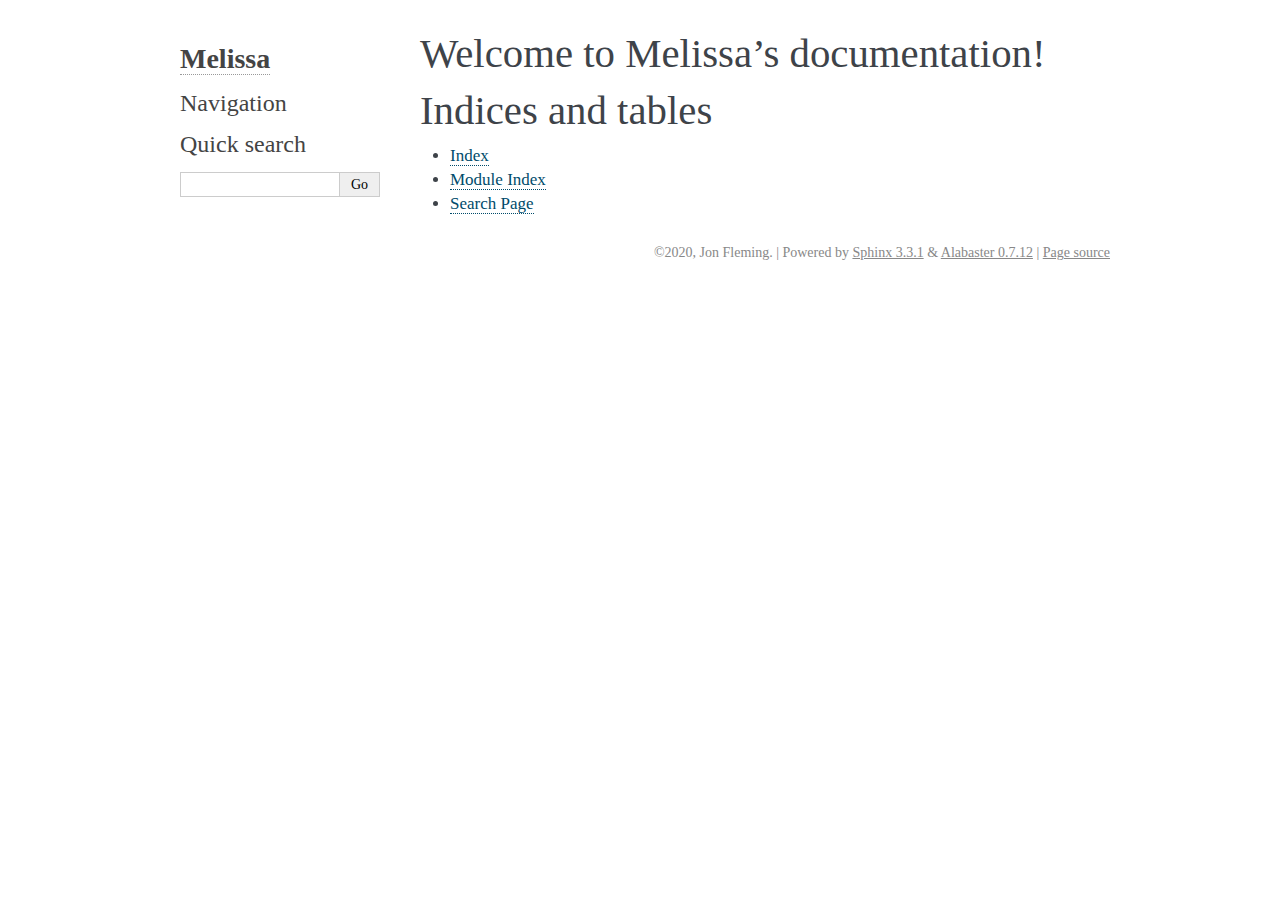
<file: docs/source/_build/html/index.html>
<!DOCTYPE html>

<html>
  <head>
    <meta charset="utf-8" />
    <meta name="viewport" content="width=device-width, initial-scale=1.0" />
    <title>Welcome to Melissa’s documentation! &#8212; Melissa 0.1 documentation</title>
    <link rel="stylesheet" href="_static/pygments.css" type="text/css" />
    <link rel="stylesheet" href="_static/alabaster.css" type="text/css" />
    <script id="documentation_options" data-url_root="./" src="_static/documentation_options.js"></script>
    <script src="_static/jquery.js"></script>
    <script src="_static/underscore.js"></script>
    <script src="_static/doctools.js"></script>
    <script src="_static/language_data.js"></script>
    <link rel="index" title="Index" href="genindex.html" />
    <link rel="search" title="Search" href="search.html" />
   
  <link rel="stylesheet" href="_static/custom.css" type="text/css" />
  
  
  <meta name="viewport" content="width=device-width, initial-scale=0.9, maximum-scale=0.9" />

  </head><body>
  

    <div class="document">
      <div class="documentwrapper">
        <div class="bodywrapper">
          

          <div class="body" role="main">
            
  <div class="section" id="welcome-to-melissa-s-documentation">
<h1>Welcome to Melissa’s documentation!<a class="headerlink" href="#welcome-to-melissa-s-documentation" title="Permalink to this headline">¶</a></h1>
<div class="toctree-wrapper compound">
</div>
</div>
<div class="section" id="indices-and-tables">
<h1>Indices and tables<a class="headerlink" href="#indices-and-tables" title="Permalink to this headline">¶</a></h1>
<ul class="simple">
<li><p><a class="reference internal" href="genindex.html"><span class="std std-ref">Index</span></a></p></li>
<li><p><a class="reference internal" href="py-modindex.html"><span class="std std-ref">Module Index</span></a></p></li>
<li><p><a class="reference internal" href="search.html"><span class="std std-ref">Search Page</span></a></p></li>
</ul>
</div>


          </div>
          
        </div>
      </div>
      <div class="sphinxsidebar" role="navigation" aria-label="main navigation">
        <div class="sphinxsidebarwrapper">
<h1 class="logo"><a href="#">Melissa</a></h1>








<h3>Navigation</h3>

<div class="relations">
<h3>Related Topics</h3>
<ul>
  <li><a href="#">Documentation overview</a><ul>
  </ul></li>
</ul>
</div>
<div id="searchbox" style="display: none" role="search">
  <h3 id="searchlabel">Quick search</h3>
    <div class="searchformwrapper">
    <form class="search" action="search.html" method="get">
      <input type="text" name="q" aria-labelledby="searchlabel" />
      <input type="submit" value="Go" />
    </form>
    </div>
</div>
<script>$('#searchbox').show(0);</script>








        </div>
      </div>
      <div class="clearer"></div>
    </div>
    <div class="footer">
      &copy;2020, Jon Fleming.
      
      |
      Powered by <a href="http://sphinx-doc.org/">Sphinx 3.3.1</a>
      &amp; <a href="https://github.com/bitprophet/alabaster">Alabaster 0.7.12</a>
      
      |
      <a href="_sources/index.rst.txt"
          rel="nofollow">Page source</a>
    </div>

    

    
  </body>
</html>
</file>
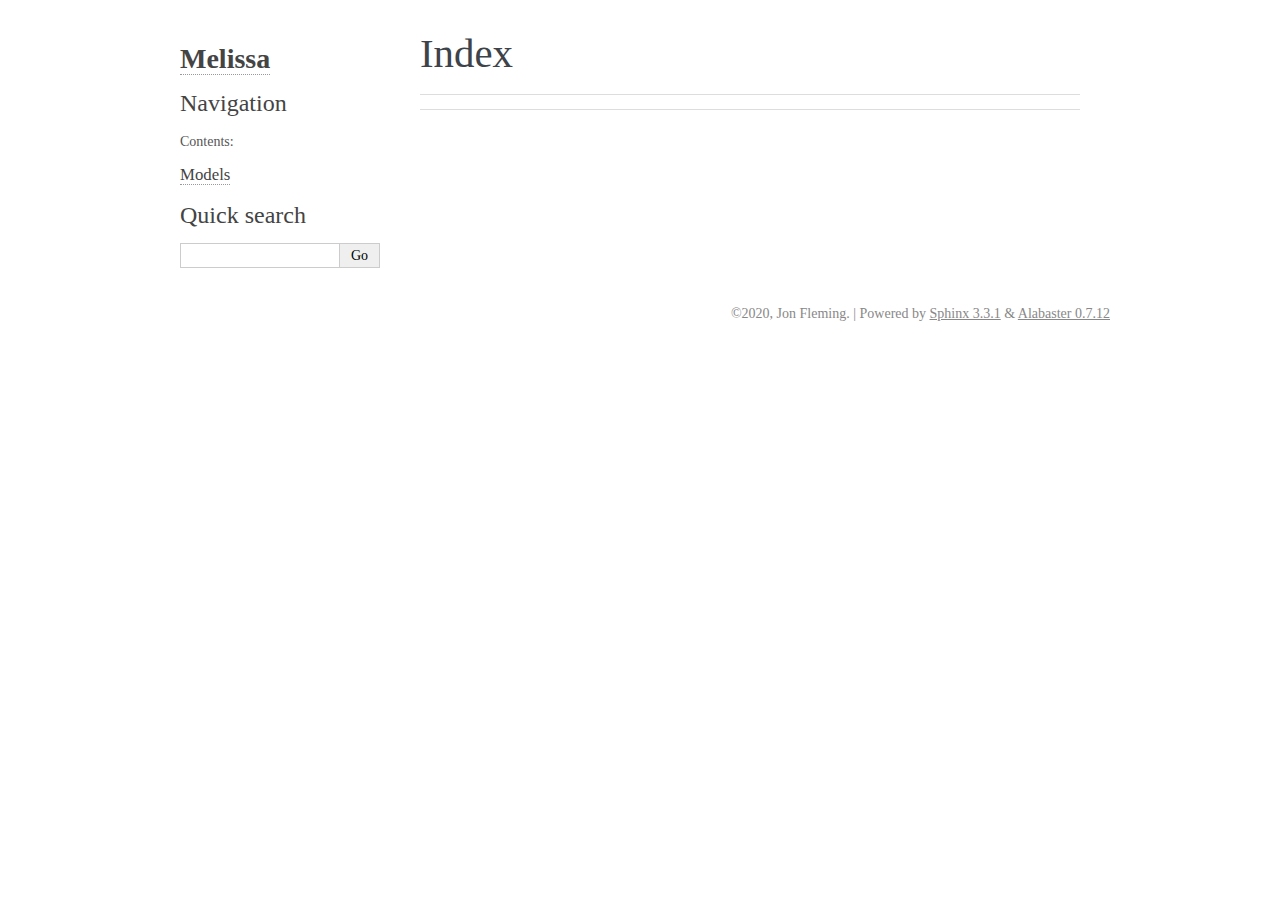
<file: docs/source/_build/html/genindex.html>
<!DOCTYPE html>

<html>
  <head>
    <meta charset="utf-8" />
    <meta name="viewport" content="width=device-width, initial-scale=1.0" />
    <title>Index &#8212; Fleming AI 0.1 documentation</title>
    <link rel="stylesheet" href="_static/pygments.css" type="text/css" />
    <link rel="stylesheet" href="_static/alabaster.css" type="text/css" />
    <script id="documentation_options" data-url_root="./" src="_static/documentation_options.js"></script>
    <script src="_static/jquery.js"></script>
    <script src="_static/underscore.js"></script>
    <script src="_static/doctools.js"></script>
    <script src="_static/language_data.js"></script>
    <link rel="index" title="Index" href="#" />
    <link rel="search" title="Search" href="search.html" />
   
  <link rel="stylesheet" href="_static/custom.css" type="text/css" />
  
  
  <meta name="viewport" content="width=device-width, initial-scale=0.9, maximum-scale=0.9" />

  </head><body>
  

    <div class="document">
      <div class="documentwrapper">
        <div class="bodywrapper">
          

          <div class="body" role="main">
            

<h1 id="index">Index</h1>

<div class="genindex-jumpbox">
 
</div>


          </div>
          
        </div>
      </div>
      <div class="sphinxsidebar" role="navigation" aria-label="main navigation">
        <div class="sphinxsidebarwrapper">
<h1 class="logo"><a href="index.html">Melissa</a></h1>








<h3>Navigation</h3>
<p class="caption"><span class="caption-text">Contents:</span></p>
<ul>
<li class="toctree-l1"><a class="reference internal" href="modules/models.html">Models</a></li>
</ul>

<div class="relations">
<h3>Related Topics</h3>
<ul>
  <li><a href="index.html">Documentation overview</a><ul>
  </ul></li>
</ul>
</div>
<div id="searchbox" style="display: none" role="search">
  <h3 id="searchlabel">Quick search</h3>
    <div class="searchformwrapper">
    <form class="search" action="search.html" method="get">
      <input type="text" name="q" aria-labelledby="searchlabel" />
      <input type="submit" value="Go" />
    </form>
    </div>
</div>
<script>$('#searchbox').show(0);</script>








        </div>
      </div>
      <div class="clearer"></div>
    </div>
    <div class="footer">
      &copy;2020, Jon Fleming.
      
      |
      Powered by <a href="http://sphinx-doc.org/">Sphinx 3.3.1</a>
      &amp; <a href="https://github.com/bitprophet/alabaster">Alabaster 0.7.12</a>
      
    </div>

    

    
  </body>
</html>
</file>
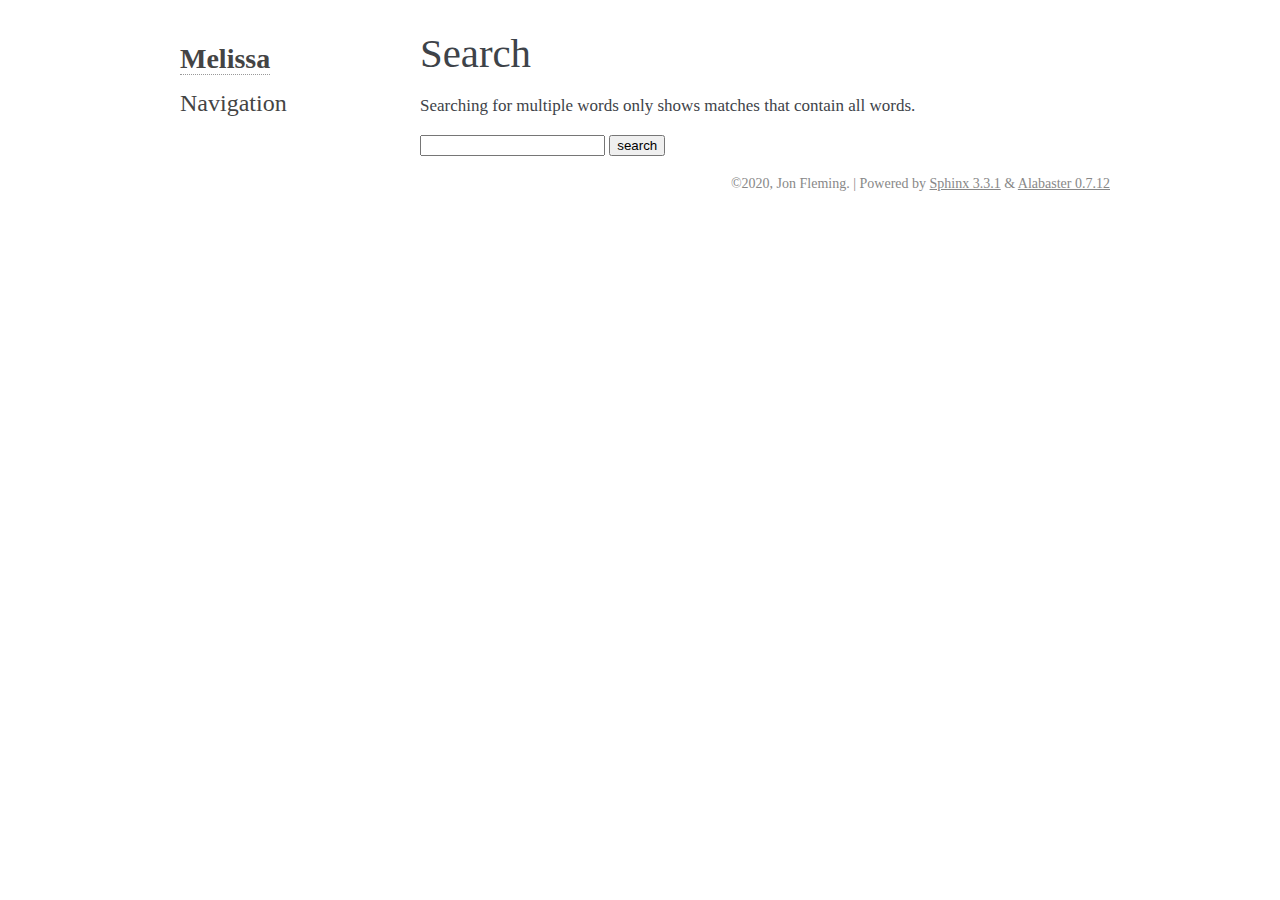
<file: docs/source/_build/html/search.html>
<!DOCTYPE html>

<html>
  <head>
    <meta charset="utf-8" />
    <meta name="viewport" content="width=device-width, initial-scale=1.0" />
    <title>Search &#8212; Melissa 0.1 documentation</title>
    <link rel="stylesheet" href="_static/pygments.css" type="text/css" />
    <link rel="stylesheet" href="_static/alabaster.css" type="text/css" />
    
    <script id="documentation_options" data-url_root="./" src="_static/documentation_options.js"></script>
    <script src="_static/jquery.js"></script>
    <script src="_static/underscore.js"></script>
    <script src="_static/doctools.js"></script>
    <script src="_static/language_data.js"></script>
    <script src="_static/searchtools.js"></script>
    <link rel="index" title="Index" href="genindex.html" />
    <link rel="search" title="Search" href="#" />
  <script src="searchindex.js" defer></script>
  
   
  <link rel="stylesheet" href="_static/custom.css" type="text/css" />
  
  
  <meta name="viewport" content="width=device-width, initial-scale=0.9, maximum-scale=0.9" />


  </head><body>
  

    <div class="document">
      <div class="documentwrapper">
        <div class="bodywrapper">
          

          <div class="body" role="main">
            
  <h1 id="search-documentation">Search</h1>
  <div id="fallback" class="admonition warning">
  <script>$('#fallback').hide();</script>
  <p>
    Please activate JavaScript to enable the search
    functionality.
  </p>
  </div>
  <p>
    Searching for multiple words only shows matches that contain
    all words.
  </p>
  <form action="" method="get">
    <input type="text" name="q" aria-labelledby="search-documentation" value="" />
    <input type="submit" value="search" />
    <span id="search-progress" style="padding-left: 10px"></span>
  </form>
  
  <div id="search-results">
  
  </div>

          </div>
          
        </div>
      </div>
      <div class="sphinxsidebar" role="navigation" aria-label="main navigation">
        <div class="sphinxsidebarwrapper">
<h1 class="logo"><a href="index.html">Melissa</a></h1>








<h3>Navigation</h3>

<div class="relations">
<h3>Related Topics</h3>
<ul>
  <li><a href="index.html">Documentation overview</a><ul>
  </ul></li>
</ul>
</div>








        </div>
      </div>
      <div class="clearer"></div>
    </div>
    <div class="footer">
      &copy;2020, Jon Fleming.
      
      |
      Powered by <a href="http://sphinx-doc.org/">Sphinx 3.3.1</a>
      &amp; <a href="https://github.com/bitprophet/alabaster">Alabaster 0.7.12</a>
      
    </div>

    

    
  </body>
</html>
</file>
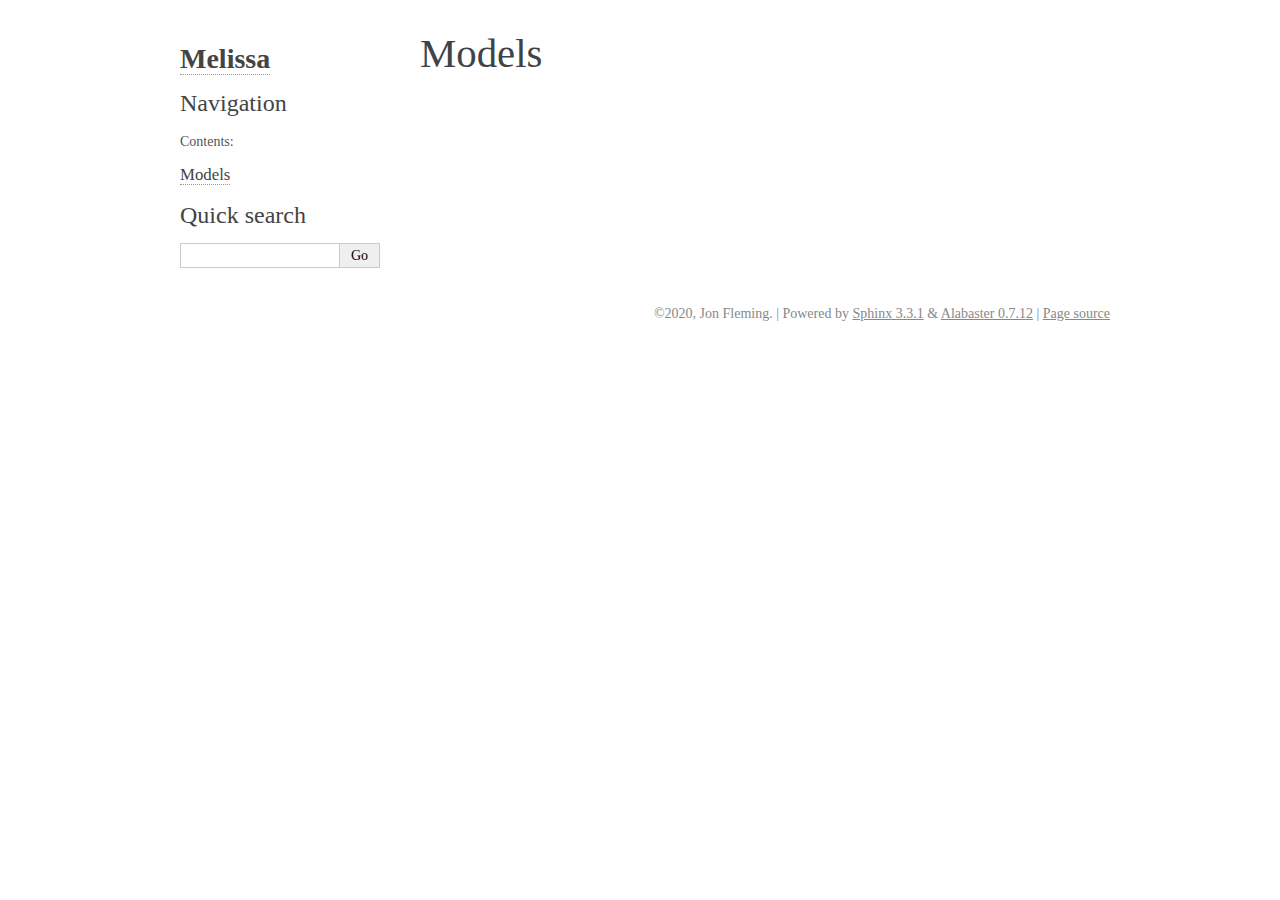
<file: docs/source/_build/html/modules/models.html>
<!DOCTYPE html>

<html>
  <head>
    <meta charset="utf-8" />
    <meta name="viewport" content="width=device-width, initial-scale=1.0" />
    <title>Models &#8212; Melissa 0.1 documentation</title>
    <link rel="stylesheet" href="../_static/pygments.css" type="text/css" />
    <link rel="stylesheet" href="../_static/alabaster.css" type="text/css" />
    <script id="documentation_options" data-url_root="../" src="../_static/documentation_options.js"></script>
    <script src="../_static/jquery.js"></script>
    <script src="../_static/underscore.js"></script>
    <script src="../_static/doctools.js"></script>
    <script src="../_static/language_data.js"></script>
    <link rel="index" title="Index" href="../genindex.html" />
    <link rel="search" title="Search" href="../search.html" />
    <link rel="prev" title="Welcome to Melissa" href="../index.html" />
   
  <link rel="stylesheet" href="../_static/custom.css" type="text/css" />
  
  
  <meta name="viewport" content="width=device-width, initial-scale=0.9, maximum-scale=0.9" />

  </head><body>
  

    <div class="document">
      <div class="documentwrapper">
        <div class="bodywrapper">
          

          <div class="body" role="main">
            
  <div class="section" id="models">
<h1>Models<a class="headerlink" href="#models" title="Permalink to this headline">¶</a></h1>
</div>


          </div>
          
        </div>
      </div>
      <div class="sphinxsidebar" role="navigation" aria-label="main navigation">
        <div class="sphinxsidebarwrapper">
<h1 class="logo"><a href="../index.html">Melissa</a></h1>








<h3>Navigation</h3>
<p class="caption"><span class="caption-text">Contents:</span></p>
<ul class="current">
<li class="toctree-l1 current"><a class="current reference internal" href="#">Models</a></li>
</ul>

<div class="relations">
<h3>Related Topics</h3>
<ul>
  <li><a href="../index.html">Documentation overview</a><ul>
      <li>Previous: <a href="../index.html" title="previous chapter">Welcome to Melissa</a></li>
  </ul></li>
</ul>
</div>
<div id="searchbox" style="display: none" role="search">
  <h3 id="searchlabel">Quick search</h3>
    <div class="searchformwrapper">
    <form class="search" action="../search.html" method="get">
      <input type="text" name="q" aria-labelledby="searchlabel" />
      <input type="submit" value="Go" />
    </form>
    </div>
</div>
<script>$('#searchbox').show(0);</script>








        </div>
      </div>
      <div class="clearer"></div>
    </div>
    <div class="footer">
      &copy;2020, Jon Fleming.
      
      |
      Powered by <a href="http://sphinx-doc.org/">Sphinx 3.3.1</a>
      &amp; <a href="https://github.com/bitprophet/alabaster">Alabaster 0.7.12</a>
      
      |
      <a href="../_sources/modules/models.rst.txt"
          rel="nofollow">Page source</a>
    </div>

    

    
  </body>
</html>
</file>
<file: docs/source/_build/html/_static/pygments.css>
pre { line-height: 125%; margin: 0; }
td.linenos pre { color: #000000; background-color: #f0f0f0; padding-left: 5px; padding-right: 5px; }
span.linenos { color: #000000; background-color: #f0f0f0; padding-left: 5px; padding-right: 5px; }
td.linenos pre.special { color: #000000; background-color: #ffffc0; padding-left: 5px; padding-right: 5px; }
span.linenos.special { color: #000000; background-color: #ffffc0; padding-left: 5px; padding-right: 5px; }
.highlight .hll { background-color: #ffffcc }
.highlight { background: #f8f8f8; }
.highlight .c { color: #8f5902; font-style: italic } /* Comment */
.highlight .err { color: #a40000; border: 1px solid #ef2929 } /* Error */
.highlight .g { color: #000000 } /* Generic */
.highlight .k { color: #004461; font-weight: bold } /* Keyword */
.highlight .l { color: #000000 } /* Literal */
.highlight .n { color: #000000 } /* Name */
.highlight .o { color: #582800 } /* Operator */
.highlight .x { color: #000000 } /* Other */
.highlight .p { color: #000000; font-weight: bold } /* Punctuation */
.highlight .ch { color: #8f5902; font-style: italic } /* Comment.Hashbang */
.highlight .cm { color: #8f5902; font-style: italic } /* Comment.Multiline */
.highlight .cp { color: #8f5902 } /* Comment.Preproc */
.highlight .cpf { color: #8f5902; font-style: italic } /* Comment.PreprocFile */
.highlight .c1 { color: #8f5902; font-style: italic } /* Comment.Single */
.highlight .cs { color: #8f5902; font-style: italic } /* Comment.Special */
.highlight .gd { color: #a40000 } /* Generic.Deleted */
.highlight .ge { color: #000000; font-style: italic } /* Generic.Emph */
.highlight .gr { color: #ef2929 } /* Generic.Error */
.highlight .gh { color: #000080; font-weight: bold } /* Generic.Heading */
.highlight .gi { color: #00A000 } /* Generic.Inserted */
.highlight .go { color: #888888 } /* Generic.Output */
.highlight .gp { color: #745334 } /* Generic.Prompt */
.highlight .gs { color: #000000; font-weight: bold } /* Generic.Strong */
.highlight .gu { color: #800080; font-weight: bold } /* Generic.Subheading */
.highlight .gt { color: #a40000; font-weight: bold } /* Generic.Traceback */
.highlight .kc { color: #004461; font-weight: bold } /* Keyword.Constant */
.highlight .kd { color: #004461; font-weight: bold } /* Keyword.Declaration */
.highlight .kn { color: #004461; font-weight: bold } /* Keyword.Namespace */
.highlight .kp { color: #004461; font-weight: bold } /* Keyword.Pseudo */
.highlight .kr { color: #004461; font-weight: bold } /* Keyword.Reserved */
.highlight .kt { color: #004461; font-weight: bold } /* Keyword.Type */
.highlight .ld { color: #000000 } /* Literal.Date */
.highlight .m { color: #990000 } /* Literal.Number */
.highlight .s { color: #4e9a06 } /* Literal.String */
.highlight .na { color: #c4a000 } /* Name.Attribute */
.highlight .nb { color: #004461 } /* Name.Builtin */
.highlight .nc { color: #000000 } /* Name.Class */
.highlight .no { color: #000000 } /* Name.Constant */
.highlight .nd { color: #888888 } /* Name.Decorator */
.highlight .ni { color: #ce5c00 } /* Name.Entity */
.highlight .ne { color: #cc0000; font-weight: bold } /* Name.Exception */
.highlight .nf { color: #000000 } /* Name.Function */
.highlight .nl { color: #f57900 } /* Name.Label */
.highlight .nn { color: #000000 } /* Name.Namespace */
.highlight .nx { color: #000000 } /* Name.Other */
.highlight .py { color: #000000 } /* Name.Property */
.highlight .nt { color: #004461; font-weight: bold } /* Name.Tag */
.highlight .nv { color: #000000 } /* Name.Variable */
.highlight .ow { color: #004461; font-weight: bold } /* Operator.Word */
.highlight .w { color: #f8f8f8; text-decoration: underline } /* Text.Whitespace */
.highlight .mb { color: #990000 } /* Literal.Number.Bin */
.highlight .mf { color: #990000 } /* Literal.Number.Float */
.highlight .mh { color: #990000 } /* Literal.Number.Hex */
.highlight .mi { color: #990000 } /* Literal.Number.Integer */
.highlight .mo { color: #990000 } /* Literal.Number.Oct */
.highlight .sa { color: #4e9a06 } /* Literal.String.Affix */
.highlight .sb { color: #4e9a06 } /* Literal.String.Backtick */
.highlight .sc { color: #4e9a06 } /* Literal.String.Char */
.highlight .dl { color: #4e9a06 } /* Literal.String.Delimiter */
.highlight .sd { color: #8f5902; font-style: italic } /* Literal.String.Doc */
.highlight .s2 { color: #4e9a06 } /* Literal.String.Double */
.highlight .se { color: #4e9a06 } /* Literal.String.Escape */
.highlight .sh { color: #4e9a06 } /* Literal.String.Heredoc */
.highlight .si { color: #4e9a06 } /* Literal.String.Interpol */
.highlight .sx { color: #4e9a06 } /* Literal.String.Other */
.highlight .sr { color: #4e9a06 } /* Literal.String.Regex */
.highlight .s1 { color: #4e9a06 } /* Literal.String.Single */
.highlight .ss { color: #4e9a06 } /* Literal.String.Symbol */
.highlight .bp { color: #3465a4 } /* Name.Builtin.Pseudo */
.highlight .fm { color: #000000 } /* Name.Function.Magic */
.highlight .vc { color: #000000 } /* Name.Variable.Class */
.highlight .vg { color: #000000 } /* Name.Variable.Global */
.highlight .vi { color: #000000 } /* Name.Variable.Instance */
.highlight .vm { color: #000000 } /* Name.Variable.Magic */
.highlight .il { color: #990000 } /* Literal.Number.Integer.Long */
</file>
<file: docs/source/_build/html/_static/alabaster.css>
@import url("basic.css");

/* -- page layout ----------------------------------------------------------- */

body {
    font-family: Georgia, serif;
    font-size: 17px;
    background-color: #fff;
    color: #000;
    margin: 0;
    padding: 0;
}


div.document {
    width: 940px;
    margin: 30px auto 0 auto;
}

div.documentwrapper {
    float: left;
    width: 100%;
}

div.bodywrapper {
    margin: 0 0 0 220px;
}

div.sphinxsidebar {
    width: 220px;
    font-size: 14px;
    line-height: 1.5;
}

hr {
    border: 1px solid #B1B4B6;
}

div.body {
    background-color: #fff;
    color: #3E4349;
    padding: 0 30px 0 30px;
}

div.body > .section {
    text-align: left;
}

div.footer {
    width: 940px;
    margin: 20px auto 30px auto;
    font-size: 14px;
    color: #888;
    text-align: right;
}

div.footer a {
    color: #888;
}

p.caption {
    font-family: inherit;
    font-size: inherit;
}


div.relations {
    display: none;
}


div.sphinxsidebar a {
    color: #444;
    text-decoration: none;
    border-bottom: 1px dotted #999;
}

div.sphinxsidebar a:hover {
    border-bottom: 1px solid #999;
}

div.sphinxsidebarwrapper {
    padding: 18px 10px;
}

div.sphinxsidebarwrapper p.logo {
    padding: 0;
    margin: -10px 0 0 0px;
    text-align: center;
}

div.sphinxsidebarwrapper h1.logo {
    margin-top: -10px;
    text-align: center;
    margin-bottom: 5px;
    text-align: left;
}

div.sphinxsidebarwrapper h1.logo-name {
    margin-top: 0px;
}

div.sphinxsidebarwrapper p.blurb {
    margin-top: 0;
    font-style: normal;
}

div.sphinxsidebar h3,
div.sphinxsidebar h4 {
    font-family: Georgia, serif;
    color: #444;
    font-size: 24px;
    font-weight: normal;
    margin: 0 0 5px 0;
    padding: 0;
}

div.sphinxsidebar h4 {
    font-size: 20px;
}

div.sphinxsidebar h3 a {
    color: #444;
}

div.sphinxsidebar p.logo a,
div.sphinxsidebar h3 a,
div.sphinxsidebar p.logo a:hover,
div.sphinxsidebar h3 a:hover {
    border: none;
}

div.sphinxsidebar p {
    color: #555;
    margin: 10px 0;
}

div.sphinxsidebar ul {
    margin: 10px 0;
    padding: 0;
    color: #000;
}

div.sphinxsidebar ul li.toctree-l1 > a {
    font-size: 120%;
}

div.sphinxsidebar ul li.toctree-l2 > a {
    font-size: 110%;
}

div.sphinxsidebar input {
    border: 1px solid #CCC;
    font-family: Georgia, serif;
    font-size: 1em;
}

div.sphinxsidebar hr {
    border: none;
    height: 1px;
    color: #AAA;
    background: #AAA;

    text-align: left;
    margin-left: 0;
    width: 50%;
}

div.sphinxsidebar .badge {
    border-bottom: none;
}

div.sphinxsidebar .badge:hover {
    border-bottom: none;
}

/* To address an issue with donation coming after search */
div.sphinxsidebar h3.donation {
    margin-top: 10px;
}

/* -- body styles ----------------------------------------------------------- */

a {
    color: #004B6B;
    text-decoration: underline;
}

a:hover {
    color: #6D4100;
    text-decoration: underline;
}

div.body h1,
div.body h2,
div.body h3,
div.body h4,
div.body h5,
div.body h6 {
    font-family: Georgia, serif;
    font-weight: normal;
    margin: 30px 0px 10px 0px;
    padding: 0;
}

div.body h1 { margin-top: 0; padding-top: 0; font-size: 240%; }
div.body h2 { font-size: 180%; }
div.body h3 { font-size: 150%; }
div.body h4 { font-size: 130%; }
div.body h5 { font-size: 100%; }
div.body h6 { font-size: 100%; }

a.headerlink {
    color: #DDD;
    padding: 0 4px;
    text-decoration: none;
}

a.headerlink:hover {
    color: #444;
    background: #EAEAEA;
}

div.body p, div.body dd, div.body li {
    line-height: 1.4em;
}

div.admonition {
    margin: 20px 0px;
    padding: 10px 30px;
    background-color: #EEE;
    border: 1px solid #CCC;
}

div.admonition tt.xref, div.admonition code.xref, div.admonition a tt {
    background-color: #FBFBFB;
    border-bottom: 1px solid #fafafa;
}

div.admonition p.admonition-title {
    font-family: Georgia, serif;
    font-weight: normal;
    font-size: 24px;
    margin: 0 0 10px 0;
    padding: 0;
    line-height: 1;
}

div.admonition p.last {
    margin-bottom: 0;
}

div.highlight {
    background-color: #fff;
}

dt:target, .highlight {
    background: #FAF3E8;
}

div.warning {
    background-color: #FCC;
    border: 1px solid #FAA;
}

div.danger {
    background-color: #FCC;
    border: 1px solid #FAA;
    -moz-box-shadow: 2px 2px 4px #D52C2C;
    -webkit-box-shadow: 2px 2px 4px #D52C2C;
    box-shadow: 2px 2px 4px #D52C2C;
}

div.error {
    background-color: #FCC;
    border: 1px solid #FAA;
    -moz-box-shadow: 2px 2px 4px #D52C2C;
    -webkit-box-shadow: 2px 2px 4px #D52C2C;
    box-shadow: 2px 2px 4px #D52C2C;
}

div.caution {
    background-color: #FCC;
    border: 1px solid #FAA;
}

div.attention {
    background-color: #FCC;
    border: 1px solid #FAA;
}

div.important {
    background-color: #EEE;
    border: 1px solid #CCC;
}

div.note {
    background-color: #EEE;
    border: 1px solid #CCC;
}

div.tip {
    background-color: #EEE;
    border: 1px solid #CCC;
}

div.hint {
    background-color: #EEE;
    border: 1px solid #CCC;
}

div.seealso {
    background-color: #EEE;
    border: 1px solid #CCC;
}

div.topic {
    background-color: #EEE;
}

p.admonition-title {
    display: inline;
}

p.admonition-title:after {
    content: ":";
}

pre, tt, code {
    font-family: 'Consolas', 'Menlo', 'DejaVu Sans Mono', 'Bitstream Vera Sans Mono', monospace;
    font-size: 0.9em;
}

.hll {
    background-color: #FFC;
    margin: 0 -12px;
    padding: 0 12px;
    display: block;
}

img.screenshot {
}

tt.descname, tt.descclassname, code.descname, code.descclassname {
    font-size: 0.95em;
}

tt.descname, code.descname {
    padding-right: 0.08em;
}

img.screenshot {
    -moz-box-shadow: 2px 2px 4px #EEE;
    -webkit-box-shadow: 2px 2px 4px #EEE;
    box-shadow: 2px 2px 4px #EEE;
}

table.docutils {
    border: 1px solid #888;
    -moz-box-shadow: 2px 2px 4px #EEE;
    -webkit-box-shadow: 2px 2px 4px #EEE;
    box-shadow: 2px 2px 4px #EEE;
}

table.docutils td, table.docutils th {
    border: 1px solid #888;
    padding: 0.25em 0.7em;
}

table.field-list, table.footnote {
    border: none;
    -moz-box-shadow: none;
    -webkit-box-shadow: none;
    box-shadow: none;
}

table.footnote {
    margin: 15px 0;
    width: 100%;
    border: 1px solid #EEE;
    background: #FDFDFD;
    font-size: 0.9em;
}

table.footnote + table.footnote {
    margin-top: -15px;
    border-top: none;
}

table.field-list th {
    padding: 0 0.8em 0 0;
}

table.field-list td {
    padding: 0;
}

table.field-list p {
    margin-bottom: 0.8em;
}

/* Cloned from
 * https://github.com/sphinx-doc/sphinx/commit/ef60dbfce09286b20b7385333d63a60321784e68
 */
.field-name {
    -moz-hyphens: manual;
    -ms-hyphens: manual;
    -webkit-hyphens: manual;
    hyphens: manual;
}

table.footnote td.label {
    width: .1px;
    padding: 0.3em 0 0.3em 0.5em;
}

table.footnote td {
    padding: 0.3em 0.5em;
}

dl {
    margin: 0;
    padding: 0;
}

dl dd {
    margin-left: 30px;
}

blockquote {
    margin: 0 0 0 30px;
    padding: 0;
}

ul, ol {
    /* Matches the 30px from the narrow-screen "li > ul" selector below */
    margin: 10px 0 10px 30px;
    padding: 0;
}

pre {
    background: #EEE;
    padding: 7px 30px;
    margin: 15px 0px;
    line-height: 1.3em;
}

div.viewcode-block:target {
    background: #ffd;
}

dl pre, blockquote pre, li pre {
    margin-left: 0;
    padding-left: 30px;
}

tt, code {
    background-color: #ecf0f3;
    color: #222;
    /* padding: 1px 2px; */
}

tt.xref, code.xref, a tt {
    background-color: #FBFBFB;
    border-bottom: 1px solid #fff;
}

a.reference {
    text-decoration: none;
    border-bottom: 1px dotted #004B6B;
}

/* Don't put an underline on images */
a.image-reference, a.image-reference:hover {
    border-bottom: none;
}

a.reference:hover {
    border-bottom: 1px solid #6D4100;
}

a.footnote-reference {
    text-decoration: none;
    font-size: 0.7em;
    vertical-align: top;
    border-bottom: 1px dotted #004B6B;
}

a.footnote-reference:hover {
    border-bottom: 1px solid #6D4100;
}

a:hover tt, a:hover code {
    background: #EEE;
}


@media screen and (max-width: 870px) {

    div.sphinxsidebar {
    	display: none;
    }

    div.document {
       width: 100%;

    }

    div.documentwrapper {
    	margin-left: 0;
    	margin-top: 0;
    	margin-right: 0;
    	margin-bottom: 0;
    }

    div.bodywrapper {
    	margin-top: 0;
    	margin-right: 0;
    	margin-bottom: 0;
    	margin-left: 0;
    }

    ul {
    	margin-left: 0;
    }

	li > ul {
        /* Matches the 30px from the "ul, ol" selector above */
		margin-left: 30px;
	}

    .document {
    	width: auto;
    }

    .footer {
    	width: auto;
    }

    .bodywrapper {
    	margin: 0;
    }

    .footer {
    	width: auto;
    }

    .github {
        display: none;
    }



}



@media screen and (max-width: 875px) {

    body {
        margin: 0;
        padding: 20px 30px;
    }

    div.documentwrapper {
        float: none;
        background: #fff;
    }

    div.sphinxsidebar {
        display: block;
        float: none;
        width: 102.5%;
        margin: 50px -30px -20px -30px;
        padding: 10px 20px;
        background: #333;
        color: #FFF;
    }

    div.sphinxsidebar h3, div.sphinxsidebar h4, div.sphinxsidebar p,
    div.sphinxsidebar h3 a {
        color: #fff;
    }

    div.sphinxsidebar a {
        color: #AAA;
    }

    div.sphinxsidebar p.logo {
        display: none;
    }

    div.document {
        width: 100%;
        margin: 0;
    }

    div.footer {
        display: none;
    }

    div.bodywrapper {
        margin: 0;
    }

    div.body {
        min-height: 0;
        padding: 0;
    }

    .rtd_doc_footer {
        display: none;
    }

    .document {
        width: auto;
    }

    .footer {
        width: auto;
    }

    .footer {
        width: auto;
    }

    .github {
        display: none;
    }
}


/* misc. */

.revsys-inline {
    display: none!important;
}

/* Make nested-list/multi-paragraph items look better in Releases changelog
 * pages. Without this, docutils' magical list fuckery causes inconsistent
 * formatting between different release sub-lists.
 */
div#changelog > div.section > ul > li > p:only-child {
    margin-bottom: 0;
}

/* Hide fugly table cell borders in ..bibliography:: directive output */
table.docutils.citation, table.docutils.citation td, table.docutils.citation th {
  border: none;
  /* Below needed in some edge cases; if not applied, bottom shadows appear */
  -moz-box-shadow: none;
  -webkit-box-shadow: none;
  box-shadow: none;
}


/* relbar */

.related {
    line-height: 30px;
    width: 100%;
    font-size: 0.9rem;
}

.related.top {
    border-bottom: 1px solid #EEE;
    margin-bottom: 20px;
}

.related.bottom {
    border-top: 1px solid #EEE;
}

.related ul {
    padding: 0;
    margin: 0;
    list-style: none;
}

.related li {
    display: inline;
}

nav#rellinks {
    float: right;
}

nav#rellinks li+li:before {
    content: "|";
}

nav#breadcrumbs li+li:before {
    content: "\00BB";
}

/* Hide certain items when printing */
@media print {
    div.related {
        display: none;
    }
}
</file>
<file: docs/source/_build/html/_static/custom.css>
/* This file intentionally left blank. */
</file>
